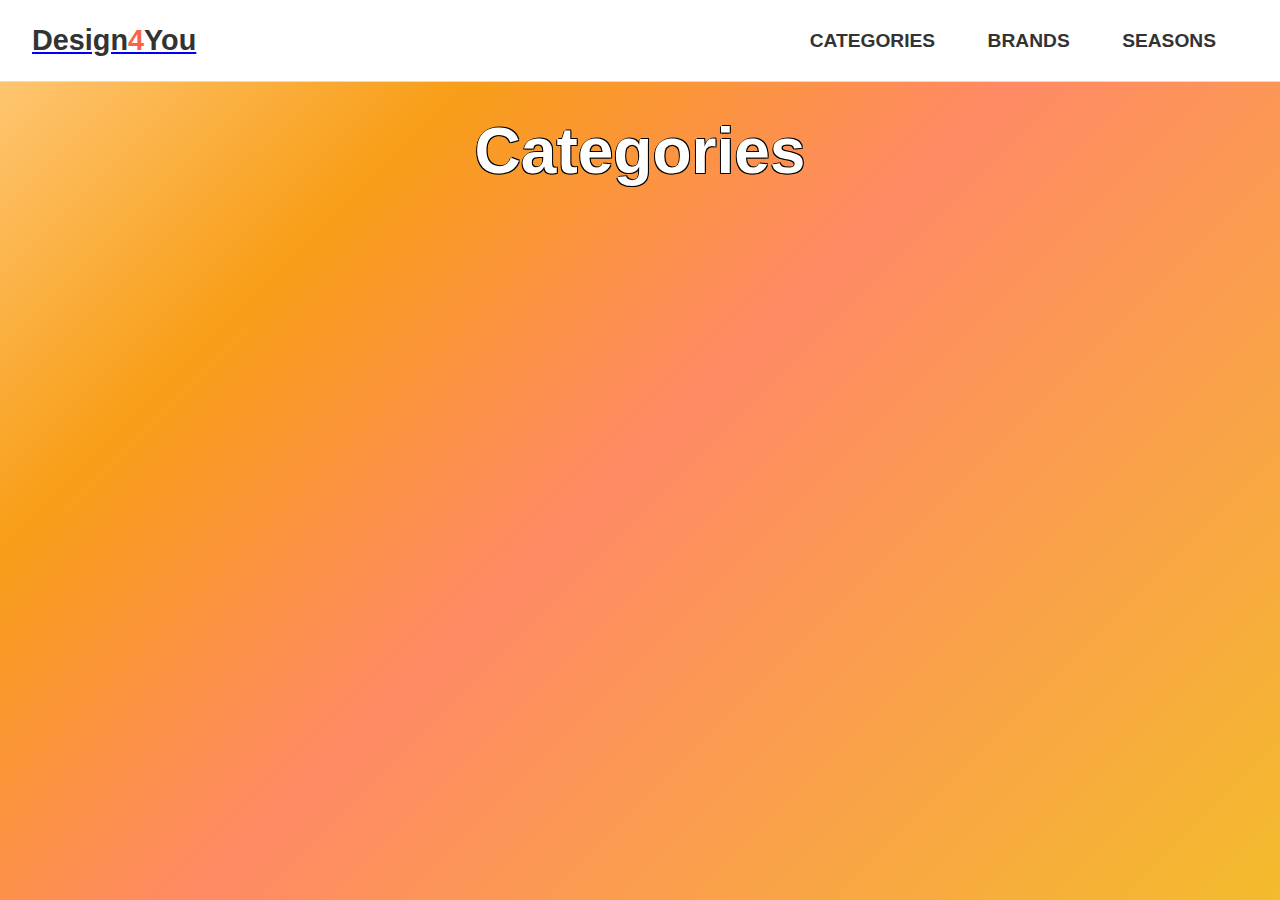
<file: category.html>
<!DOCTYPE html>
<html lang="en">
  <head>
    <meta charset="UTF-8" />
    <meta name="viewport" content="width=device-width, initial-scale=1.0" />
    <title>Categories</title>

    <link rel="stylesheet" href="css/style.css" />
  </head>

  <body class="category">
    <header class="mainNav">
      <a href="index.html">
        <h1>Design<span>4</span>You</h1>
      </a>
      <nav>
        <a href="#">Categories</a>
        <a href="category.html">Brands</a>
        <a href="#">Seasons</a>
      </nav>
    </header>
    <main>
      <h2 class="cath2">Categories</h2>
      <div class="categorylist"></div>
    </main>
    <script src="/js/category.js"></script>
  </body>
</html>
</file>
<file: css/style.css>
/* Reset basic styles */
* {
  margin: 0;
  padding: 0;
  box-sizing: border-box;
}

body {
  font-family: "Arial", sans-serif; /* Set the font family */
  background: linear-gradient(
    135deg,
    #ffcc80 0%,
    /* Light orange */ #f89e18 25%,
    /* Medium light orange */ #ff8a65 50%,
    /* Medium orange */ #f4bb2c 100% /* Dark orange */
  );
  color: #333; /* Text color */

  min-height: 100vh; /* Ensure the gradient covers the entire viewport height */
}

/* Header styling */
header {
  display: flex;
  justify-content: space-between;
  align-items: center;
  background-color: #fff;
  padding: 1.5rem 2rem;
  border-bottom: 1px solid #ddd;
  margin-bottom: 2rem;
}

header h1 {
  font-size: 1.8rem;
  color: #333;
}

header h1 span {
  color: #ff6347; /* Accent color */
}

nav a {
  text-decoration: none;
  color: #333;
  padding: 0.5rem 1rem;
  margin-right: 1rem;
  font-size: 1.2rem;
  transition: color 0.3s;
  text-transform: uppercase; /* Makes the text uppercase */
  font-weight: bold;
}

nav a:hover {
  color: #ff6347;
  text-shadow: -0.5px -0.5px 0 #000, 1px -1px 0 #000, -1px 1px 0 #000,
    1px 1px 0 #000; /* Black stroke around the text */
}

main h2 {
  font-size: 4rem;
  margin-bottom: 2rem;
  text-align: center;
  color: #fff;
  text-shadow: -0.5px -0.5px 0 #000, 1px -1px 0 #000, -1px 1px 0 #000,
    1px 1px 0 #000; /* Black stroke around the text */
}

/*Category*/
.categorylist {
  display: grid;
  grid-template-columns: repeat(4, 1fr);
  gap: 1em;
  margin: auto;
  margin: 5%;
  font-size: larger;
}

.categorylist a {
  text-decoration: none;
  padding: 2em;
  color: white;
  background-color: #e653406b;
  border-radius: 5%;
  text-align: center;
  /* Border stroke */
  border: 3px solid rgb(251, 149, 7); /* Black stroke around the element */

  /* Simulated stroke using text-shadow */
  text-shadow: -0.5px -0.5px 0 #000, 1px -1px 0 #000, -1px 1px 0 #000,
    1px 1px 0 #000; /* Black stroke around the text */
}

.categorylist a:hover {
  background-color: #ff7043; /* Changes to orange on hover */
  border-color: white; /* Changes border to white on hover */
  transform: scale(1.05); /* Slight scaling effect */

  /* Change text shadow on hover */
}
/* Styling for each product card */
/* Standardize the height of product boxes */
.smallProduct {
  background-color: #fff;
  padding: 1rem;
  border-radius: 8px;
  text-align: center;
  box-shadow: 0 4px 8px rgba(0, 0, 0, 0.1);
  transition: transform 0.3s ease, box-shadow 0.3s ease;

  display: flex;
  flex-direction: column;
  justify-content: space-between;
  height: 100%; /* Make all boxes the same height */
  margin-left: 25%;
}

.smallProduct img {
  max-width: 100%;
  height: auto;
}

.smallProduct h3 {
  font-size: 1.25rem;
  margin: 1rem 0;
  color: #333;
}

.smallProduct .subtle {
  font-size: 0.9rem;
  color: #777;
  margin-bottom: 1rem;
}

.smallProduct .price {
  font-size: 1.1rem;
  font-weight: bold;
  color: #ff6347;
}

.smallProduct .discounted {
  background-color: #ffeb3b00; /* More prominent yellow background */
  padding: 0.5rem;
  border-radius: 8px;
  margin-bottom: 1rem;
  text-align: center;
  font-size: 1.1rem; /* Slightly larger font */
}

.smallProduct .discounted p {
  margin: 0.5rem 0;
  color: #d32f2f; /* Red text for discount */
  font-weight: bold; /* Bold text for better emphasis */
}

/* Discount price styling */
.smallProduct .discounted .p1 span {
  background-color: #ffe08200; /* Light yellow background for the discount price */
  padding: 0.3rem 0.5rem;
  border-radius: 4px;
  color: #d32f2f; /* Red text */
  font-weight: bold;
}

.smallProduct .discounted .p2 span {
  color: #d32f2f; /* Red color for discount percentage */
  font-weight: bold; /* Bold discount percentage */
  font-size: x-large;
  background-color: #ffe082;
  padding: 40%;
  border-radius: 45%;
}

.smallProduct .discounted .p2 span::after {
  content: "%"; /* Add the % sign after the number */
  margin-left: 0.2rem;
}

.smallProduct .d1 {
  display: inline-block;
  padding: 0.5rem 1rem;
  margin-top: 1rem;
  text-decoration: none;
  background-color: #ff6347;
  color: white;
  border-radius: 5px;
  transition: background-color 0.3s ease;
}

.smallProduct .d1:hover {
  background-color: #e65340;
}

.smallProduct:hover {
  transform: translateY(-5px);
  box-shadow: 0px 10px 15px rgba(0, 0, 0, 0.2);
}

.grid {
  display: grid;
  grid-template-columns: 1fr; /* Default: 1 column for mobile */
  gap: 2rem;
  justify-items: center; /* Center horizontally */
  align-items: start; /* Align items at the top */
}

@media (max-width: 1924px) {
  .grid {
    grid-template-columns: repeat(4, 1fr); /* 4 equal columns */
    gap: 2rem; /* Space between items */
  }

  /*ProductList*/
  .productlist main {
    display: grid;
    grid-template-columns: repeat(auto-fill, minmax(150px, 290px));
    gap: 2rem;
  }
  .productlist main h2 {
    grid-column: 1 / span 3;
  }

  h2 {
    display: flex;
    margin: auto;
    margin-right: 21%;
  }

  .cath2 {
    display: grid;
    margin: auto;
  }

  .productlist article h3 {
    font-size: 1rem;
    flex-grow: 3;
  }
  .productlist article > * {
    margin: 0;
    font-size: 0.9rem;
  }
  .subtle {
    color: var(--text-decoration-color);
  }
  .productlist article {
    display: flex;
    flex-direction: column;
  }

  .productlist article.soldOut img {
    opacity: 0.5;
  }
  .productlist article.soldOut::before {
    content: "Sold Out";
    position: absolute;
    padding: 1rem;
    background-color: #d32f2f;
    color: #d8d8d8;
    border-radius: 5%;
  }
  .productlist article .discounted {
    display: none;
  }
  .productlist article.onSale .discounted {
    display: flex;
    justify-content: space-between;
  }
  .discounted > p {
    margin-bottom: 0;
  }
  .productlist article.onSale .price span {
    /* display: initial; */
    text-decoration: line-through;
    color: var(--off-color);
  }
  .productlist article button {
    margin-top: auto;
  }
  .productlist article {
    margin-bottom: 1rem;
  }
  .discounted p:last-child {
    background: var(--off-color);
    padding: 0.2rem;
  }

  /*Product*/
  .breadcrumbs {
    display: none;
  }

  .purchaseBox {
    background: #d8d8d8;
    color: var(--background-color);
    padding: 1rem;
  }
  .info {
    padding: 1rem;
  }
  .product select {
    min-width: 100px;
  }
  .product main {
    display: grid;
  }
  .product main .breadcrumbs,
  .product main img {
    grid-column: 1/-1;
  }
  .purchaseBox form label {
    gap: 1rem;
  }
  .purchaseBox button {
    display: block;
    margin-top: 1rem;
    width: 100%;
  }
  dt {
    font-weight: 700;
  }
  /* Footer styling */
  footer {
    background-color: #333; /* Dark background */
    color: #fff; /* White text */
    text-align: center; /* Center the text */
    padding: 2rem;
    margin-top: 10rem;
    font-size: 1rem;
  }

  footer p {
    margin: 0;
    font-weight: bold;
  }

  /* Default Styles */
  .grid {
    display: grid;
    grid-template-columns: repeat(4, 1fr); /* 4 equal columns */
    gap: 2rem; /* Space between items */
  }

  @media (max-width: 570px) {
    .grid {
      grid-template-columns: 1fr; /* Make it a single column on small screens */
      gap: 1rem; /* Adjust the gap to fit mobile layout */
      display: grid; /* Ensure the grid is displayed on small screens */
    }

    .info {
      order: 0;
    }

    .purchaseBox {
      order: 2;
      transform: translate(-50px, -100px);
    }

    .breadcrumbs {
      display: flex;
      font-size: 0.8rem;
      list-style-type: none;
    }

    .breadcrumbs li::after {
      content: " > ";
      font-size: 0.6rem;
      display: inline-block;
      width: 10px;
      height: 10px;
      margin: 0 10px;
      transition: all 0.3s;
    }

    .breadcrumbs li:last-child::after {
      content: ""; /* Remove the arrow for the last item */
    }
  }
}
</file>
